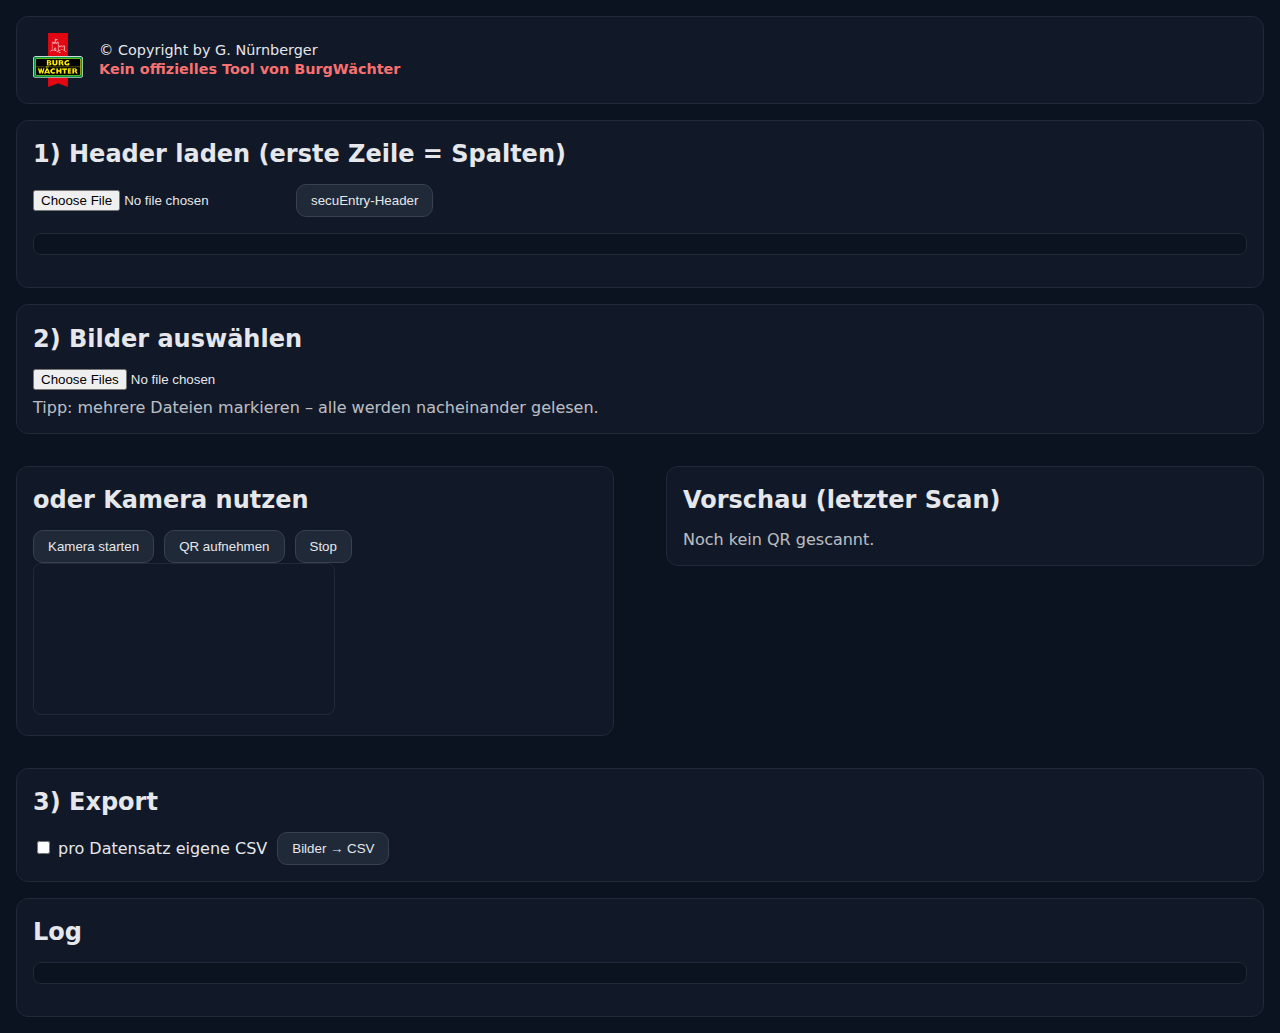
<file: index.html>
<!doctype html>
<html lang="de">
<head>
  <meta charset="utf-8" />
  <meta name="viewport" content="width=device-width, initial-scale=1" />
  <section class="card" style="display:flex;align-items:center;gap:16px;">
  <img src="assets/logo.png" alt="Logo" style="max-width:50px; height:auto;">
  <div style="font-size:0.9rem; line-height:1.3">
    <div>© Copyright by G. Nürnberger</div>
    <div style="color:#f87171; font-weight:600">Kein offizielles Tool von BurgWächter</div>
  </div>
</section>

  <title>secuEntry – QR → CSV</title>
  <link rel="manifest" href="manifest.json">
  <!-- Favicon in verschiedenen Größen -->
  <link rel="icon" type="image/png" sizes="32x32" href="assets/icon-32.png">
  <link rel="icon" type="image/png" sizes="16x16" href="assets/icon-16.png">
  <link rel="apple-touch-icon" href="assets/icon-192.png">
  <link rel="stylesheet" href="style.css">
  <meta name="theme-color" content="#0f172a">
  <style>
    .cam-preview-wrapper {
      display: flex;
      gap: 20px;
      align-items: flex-start;
      flex-wrap: wrap;
    }
    .cam-preview-wrapper > section {
      flex: 1 1 300px;
      min-width: 280px;
    }
  </style>
</head>
<body>
<!--  <header>
    <h1>secuEntry – QR → CS     BURGsmartV</h1
    <button id="installBtn" hidden>App installieren</button>
  </header> -->

  <section class="card">
    <h2>1) Header laden (erste Zeile = Spalten)</h2>
    <div class="row">
      <input type="file" id="headerFile" accept=".csv" />
      <button id="useDemoHeader">secuEntry-Header</button>
    </div>
    <pre id="headerPreview" class="mono"></pre>
  </section>

  <section class="card">
    <h2>2) Bilder auswählen</h2>
    <input type="file" id="images" accept=".png,.jpg,.jpeg,.bmp,.webp" 
multiple />
    <p class="hint">Tipp: mehrere Dateien markieren – alle werden nacheinander gelesen.</p>
  </section>

  <!-- Kamera und Vorschau nebeneinander, aber responsive -->
  <div class="cam-preview-wrapper">
    <section class="card">
      <h2>oder Kamera nutzen</h2>
      <div class="row">
        <button id="startCam">Kamera starten</button>
        <button id="snap" disabled>QR aufnehmen</button>
        <button id="stopCam" disabled>Stop</button>
      </div>
      <video id="video" playsinline style="max-width:100%"></video>
      <canvas id="canvas" hidden></canvas>
    </section>

    <section class="card">
      <h2>Vorschau (letzter Scan)</h2>
      <div id="previewEmpty" class="hint">Noch kein QR gescannt.</div>
      <div id="previewBox" style="display:none">
        <table id="previewTable" class="mono" style="width:100%; border-collapse:collapse"></table>
        <div class="row" style="margin-top:10px">
          <button id="copyRow">In Zwischenablage</button>
          <button id="saveRow">Als CSV speichern</button>
        </div>
      </div>
    </section>
  </div>

  <section class="card">
    <h2>3) Export</h2>
    <div class="row">
      <label><input type="checkbox" id="separateFiles"> pro Datensatz eigene CSV</label>
      <button id="runBtn">Bilder → CSV</button>
      <a id="downloadLink" class="btn" download="export.csv" hidden>CSV herunterladen</a>
    </div>
  </section>

  <section class="card">
    <h2>Log</h2>
    <pre id="log" class="mono"></pre>
  </section>

  <!-- jsQR nur laden, wenn vorhanden (offline im /vendor Ordner) -->
  <script>
    (function () {
      const s = document.createElement('script');
      s.src = 'vendor/jsQR.min.js';
      s.onload = () => document.documentElement.dataset.jsqr = '1';
      s.onerror = () => console.info('jsQR nicht gefunden – Kamera-Feature bleibt aus.');
      document.head.appendChild(s);
    })();
  </script>
  <script src="app.js"></script>
</body>
</html>
</file>
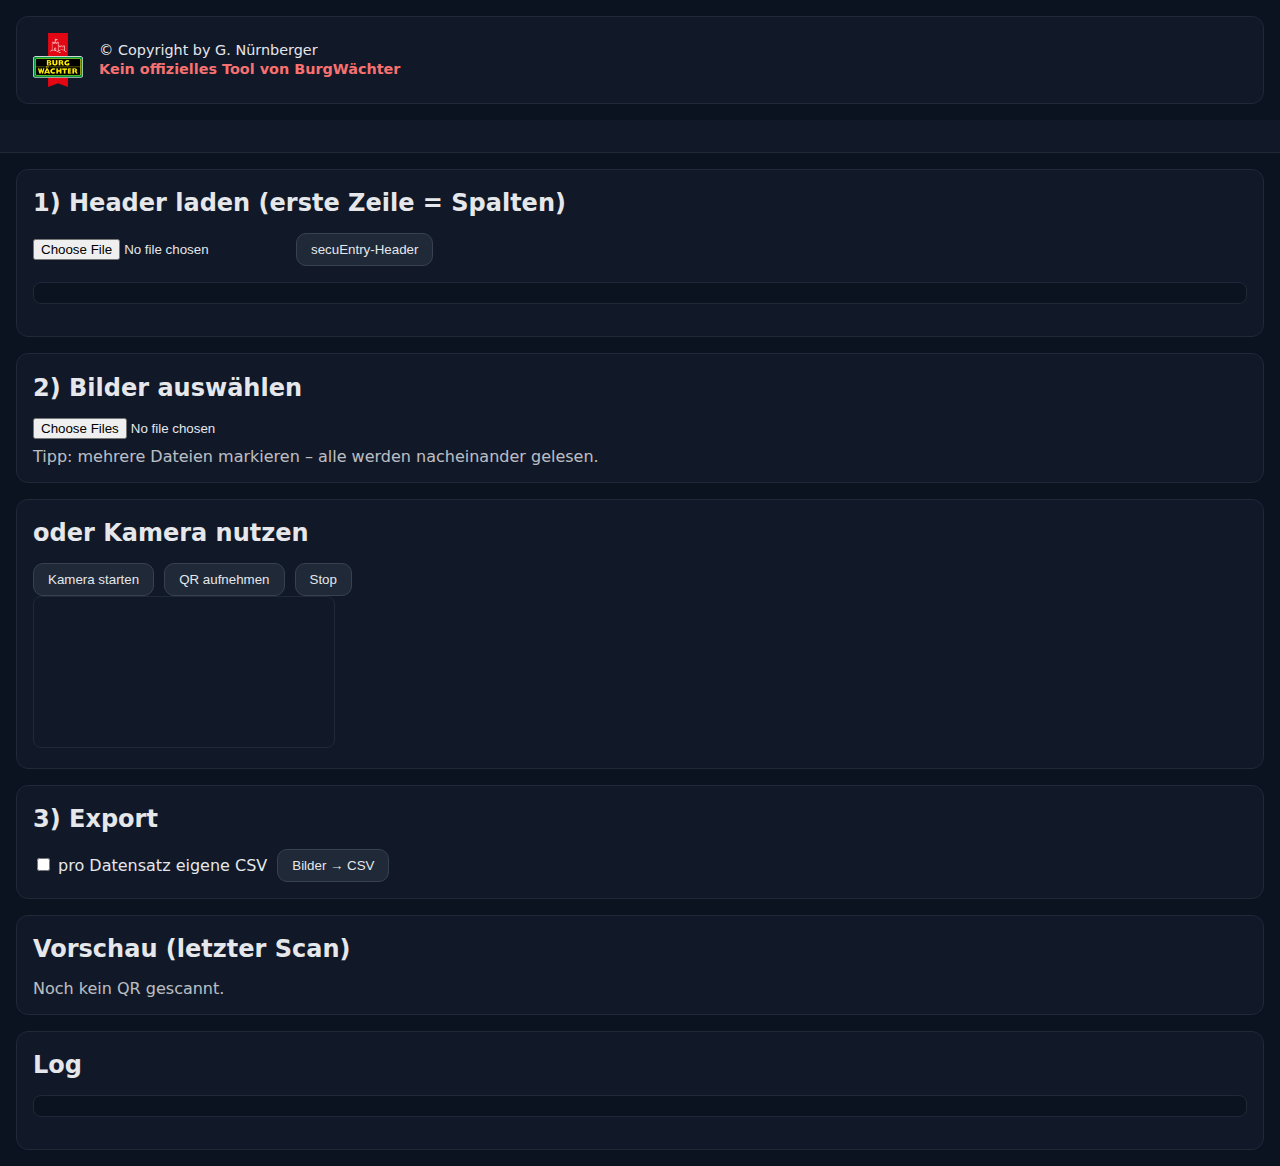
<file: QR-webApp/index.html>
<!doctype html>
<html lang="de">
<head>
  <meta charset="utf-8" />
  <meta name="viewport" content="width=device-width, initial-scale=1" />
  <section class="card" style="display:flex;align-items:center;gap:16px;">
  <img src="assets/logo.png" alt="Logo" style="max-width:50px; height:auto;">
  <div style="font-size:0.9rem; line-height:1.3">
    <div>© Copyright by G. Nürnberger</div>
    <div style="color:#f87171; font-weight:600">Kein offizielles Tool von BurgWächter</div>
  </div>
</section>

  <title>secuEntry – QR → CSV</title>
  <link rel="manifest" href="manifest.json">
  <link rel="icon" href="assets/icon-192.png">
  <link rel="apple-touch-icon" href="assets/icon-192.png">
  <link rel="stylesheet" href="style.css">
  <meta name="theme-color" content="#0f172a">
</head>
<body>
  <header>
<!--    <h1>secuEntry – QR → CS     BURGsmartV</h1> -->
    <button id="installBtn" hidden>App installieren</button>
  </header>

  <section class="card">
    <h2>1) Header laden (erste Zeile = Spalten)</h2>
    <div class="row">
      <input type="file" id="headerFile" accept=".csv" />
      <button id="useDemoHeader">secuEntry-Header</button>
    </div>
    <pre id="headerPreview" class="mono"></pre>
  </section>

  <section class="card">
    <h2>2) Bilder auswählen</h2>
    <input type="file" id="images" accept=".png,.jpg,.jpeg,.bmp,.webp" multiple />
    <p class="hint">Tipp: mehrere Dateien markieren – alle werden nacheinander gelesen.</p>
  </section>

  <section class="card" id="camSection" hidden>
    <h2>oder Kamera nutzen</h2>
    <div class="row">
      <button id="startCam">Kamera starten</button>
      <button id="snap" disabled>QR aufnehmen</button>
      <button id="stopCam" disabled>Stop</button>
    </div>
    <video id="video" playsinline></video>
    <canvas id="canvas" hidden></canvas>
  </section>

  <section class="card">
    <h2>3) Export</h2>
    <div class="row">
      <label><input type="checkbox" id="separateFiles"> pro Datensatz eigene CSV</label>
      <button id="runBtn">Bilder → CSV</button>
      <a id="downloadLink" class="btn" download="export.csv" hidden>CSV herunterladen</a>
    </div>
  </section>

  <section class="card">
    <h2>Vorschau (letzter Scan)</h2>
    <div id="previewEmpty" class="hint">Noch kein QR gescannt.</div>
    <div id="previewBox" style="display:none">
      <table id="previewTable" class="mono" style="width:100%; border-collapse:collapse"></table>
      <div class="row" style="margin-top:10px">
        <button id="copyRow">In Zwischenablage</button>
        <button id="saveRow">Als CSV speichern</button>
      </div>
    </div>
  </section>

  <section class="card">
    <h2>Log</h2>
    <pre id="log" class="mono"></pre>
  </section>

  <!-- jsQR nur laden, wenn vorhanden (offline im /vendor Ordner) -->
  <script>
    (function () {
      const s = document.createElement('script');
      s.src = 'vendor/jsQR.min.js';
      s.onload = () => document.documentElement.dataset.jsqr = '1';
      s.onerror = () => console.info('jsQR nicht gefunden – Kamera-Feature bleibt aus.');
      document.head.appendChild(s);
    })();
  </script>
  <script src="app.js"></script>
</body>
</html>
</file>
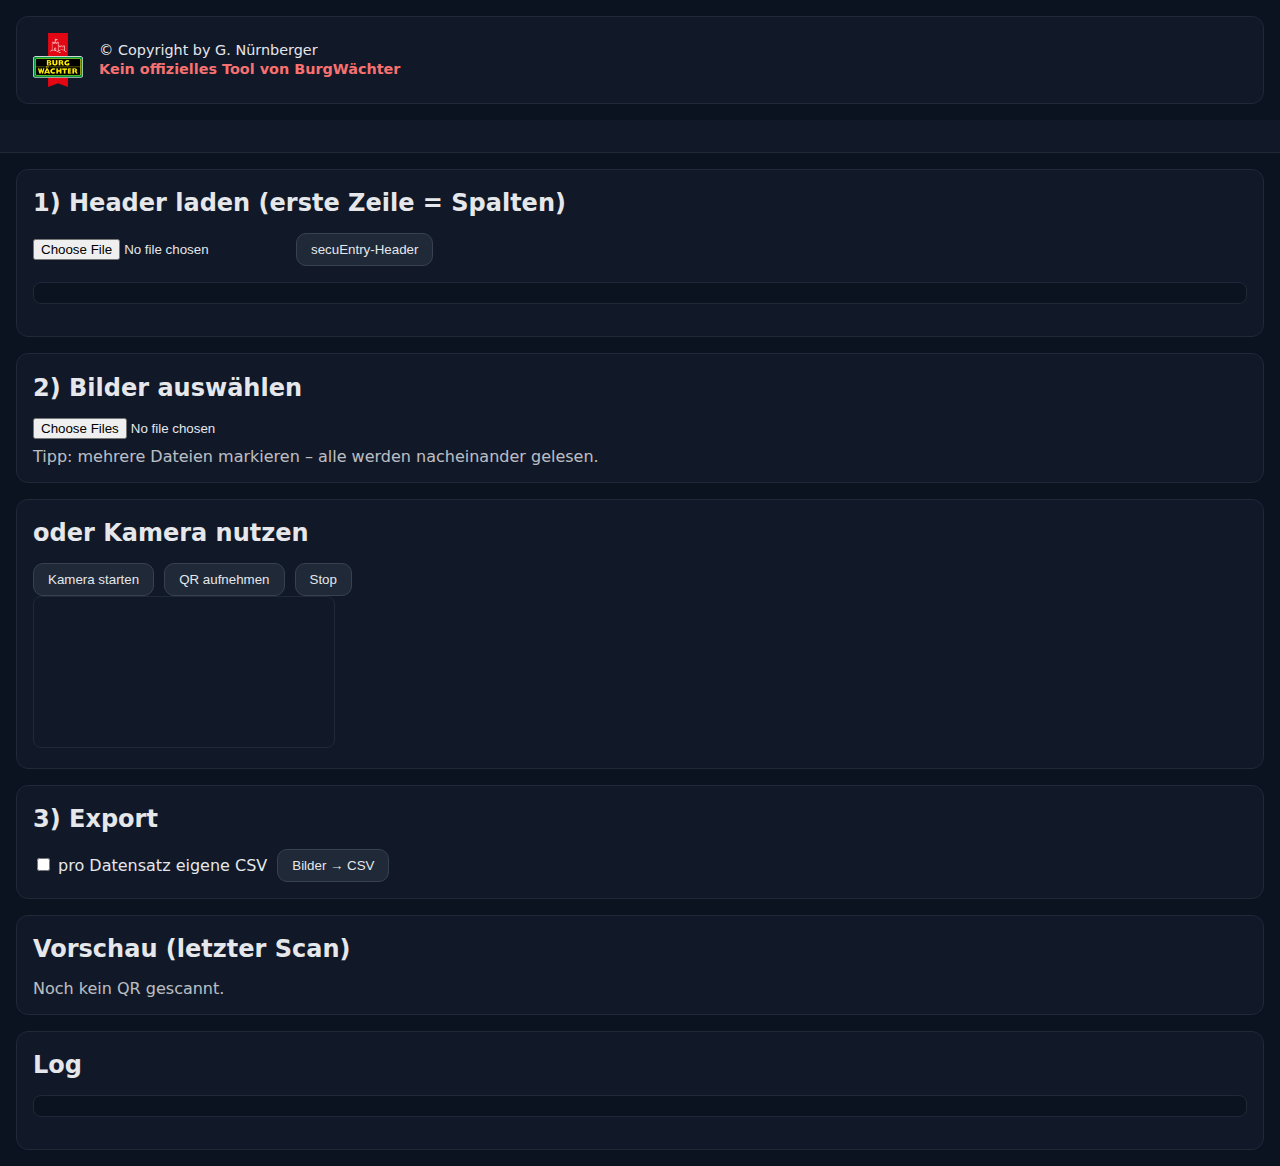
<file: index_old.html>
<!doctype html>
<html lang="de">
<head>
  <meta charset="utf-8" />
  <meta name="viewport" content="width=device-width, initial-scale=1" />
  <section class="card" style="display:flex;align-items:center;gap:16px;">
  <img src="assets/logo.png" alt="Logo" style="max-width:50px; height:auto;">
  <div style="font-size:0.9rem; line-height:1.3">
    <div>© Copyright by G. Nürnberger</div>
    <div style="color:#f87171; font-weight:600">Kein offizielles Tool von BurgWächter</div>
  </div>
</section>

  <title>secuEntry – QR → CSV</title
  <link rel="manifest" href="manifest.json">
  <link rel="icon" href="assets/icon-192.png">
  <link rel="apple-touch-icon" href="assets/icon-192.png">
  <link rel="stylesheet" href="style.css">
  <meta name="theme-color" content="#0f172a">
</head>
<body>
  <header>
<!--   <h1>secuEntry – QR → CS     BURGsmartV</h1 -->
    <button id="installBtn" hidden>App installieren</button>
  </header>

  <section class="card">
    <h2>1) Header laden (erste Zeile = Spalten)</h2>
    <div class="row">
      <input type="file" id="headerFile" accept=".csv" />
      <button id="useDemoHeader">secuEntry-Header</button>
    </div>
    <pre id="headerPreview" class="mono"></pre>
  </section>

  <section class="card">
    <h2>2) Bilder auswählen</h2>
    <input type="file" id="images" accept=".png,.jpg,.jpeg,.bmp,.webp" multiple />
    <p class="hint">Tipp: mehrere Dateien markieren – alle werden nacheinander gelesen.</p>
  </section>

  <section class="card" id="camSection" hidden>
    <h2>oder Kamera nutzen</h2>
    <div class="row">
      <button id="startCam">Kamera starten</button>
      <button id="snap" disabled>QR aufnehmen</button>
      <button id="stopCam" disabled>Stop</button>
    </div>
    <video id="video" playsinline></video>
    <canvas id="canvas" hidden></canvas>
  </section>

  <section class="card">
    <h2>3) Export</h2>
    <div class="row">
      <label><input type="checkbox" id="separateFiles"> pro Datensatz eigene CSV</label>
      <button id="runBtn">Bilder → CSV</button>
      <a id="downloadLink" class="btn" download="export.csv" hidden>CSV herunterladen</a>
    </div>
  </section>

  <section class="card">
    <h2>Vorschau (letzter Scan)</h2>
    <div id="previewEmpty" class="hint">Noch kein QR gescannt.</div>
    <div id="previewBox" style="display:none">
      <table id="previewTable" class="mono" style="width:100%; border-collapse:collapse"></table>
      <div class="row" style="margin-top:10px">
        <button id="copyRow">In Zwischenablage</button>
        <button id="saveRow">Als CSV speichern</button>
      </div>
    </div>
  </section>

  <section class="card">
    <h2>Log</h2>
    <pre id="log" class="mono"></pre>
  </section>

  <!-- jsQR nur laden, wenn vorhanden (offline im /vendor Ordner) -->
  <script>
    (function () {
      const s = document.createElement('script');
      s.src = 'vendor/jsQR.min.js';
      s.onload = () => document.documentElement.dataset.jsqr = '1';
      s.onerror = () => console.info('jsQR nicht gefunden – Kamera-Feature bleibt aus.');
      document.head.appendChild(s);
    })();
  </script>
  <script src="app.js"></script>
</body>
</html>
</file>
<file: style.css>
:root { color-scheme: light dark; --bg:#0b1220; --card:#111827; --txt:#e5e7eb; --acc:#22c55e; }
*{box-sizing:border-box} body{margin:0;font-family:system-ui,Segoe UI,Roboto,Arial,sans-serif;background:#0b1220;color:#e5e7eb}
header{display:flex;gap:12px;align-items:center;justify-content:space-between;padding:16px 20px;background:#111827;border-bottom:1px solid #1f2937}
h1{font-size:20px;margin:0} h2{margin:.2rem 0 1rem}
.card{background:#111827;margin:16px;padding:16px;border:1px solid #1f2937;border-radius:12px}
.row{display:flex;gap:10px;flex-wrap:wrap;align-items:center}
button,.btn{background:#1f2937;color:#e5e7eb;border:1px solid #374151;padding:8px 14px;border-radius:10px;cursor:pointer}
button:hover,.btn:hover{border-color:#4b5563}
#video{max-width:100%;border:1px solid #1f2937;border-radius:8px}
.mono{font-family:ui-monospace,Consolas,monospace;background:#0b1220;border:1px solid 
#1f2937;border-radius:8px;padding:10px;max-height:200px;overflow:auto}
.hint{opacity:.8;margin:.5rem 0 0}
#downloadLink{background:#22c55e;border-color:#22c55e;color:#0b1220;font-weight:600}
#previewTable td, #previewTable th { border:1px solid #1f2937; padding:6px 8px; }
#previewTable th { text-align:left; opacity:.8; }
</file>
<file: QR-webApp/style.css>
:root { color-scheme: light dark; --bg:#0b1220; --card:#111827; --txt:#e5e7eb; --acc:#22c55e; }
*{box-sizing:border-box} body{margin:0;font-family:system-ui,Segoe UI,Roboto,Arial,sans-serif;background:#0b1220;color:#e5e7eb}
header{display:flex;gap:12px;align-items:center;justify-content:space-between;padding:16px 20px;background:#111827;border-bottom:1px solid #1f2937}
h1{font-size:20px;margin:0} h2{margin:.2rem 0 1rem}
.card{background:#111827;margin:16px;padding:16px;border:1px solid #1f2937;border-radius:12px}
.row{display:flex;gap:10px;flex-wrap:wrap;align-items:center}
button,.btn{background:#1f2937;color:#e5e7eb;border:1px solid #374151;padding:8px 14px;border-radius:10px;cursor:pointer}
button:hover,.btn:hover{border-color:#4b5563}
#video{max-width:100%;border:1px solid #1f2937;border-radius:8px}
.mono{font-family:ui-monospace,Consolas,monospace;background:#0b1220;border:1px solid 
#1f2937;border-radius:8px;padding:10px;max-height:200px;overflow:auto}
.hint{opacity:.8;margin:.5rem 0 0}
#downloadLink{background:#22c55e;border-color:#22c55e;color:#0b1220;font-weight:600}
#previewTable td, #previewTable th { border:1px solid #1f2937; padding:6px 8px; }
#previewTable th { text-align:left; opacity:.8; }
</file>
